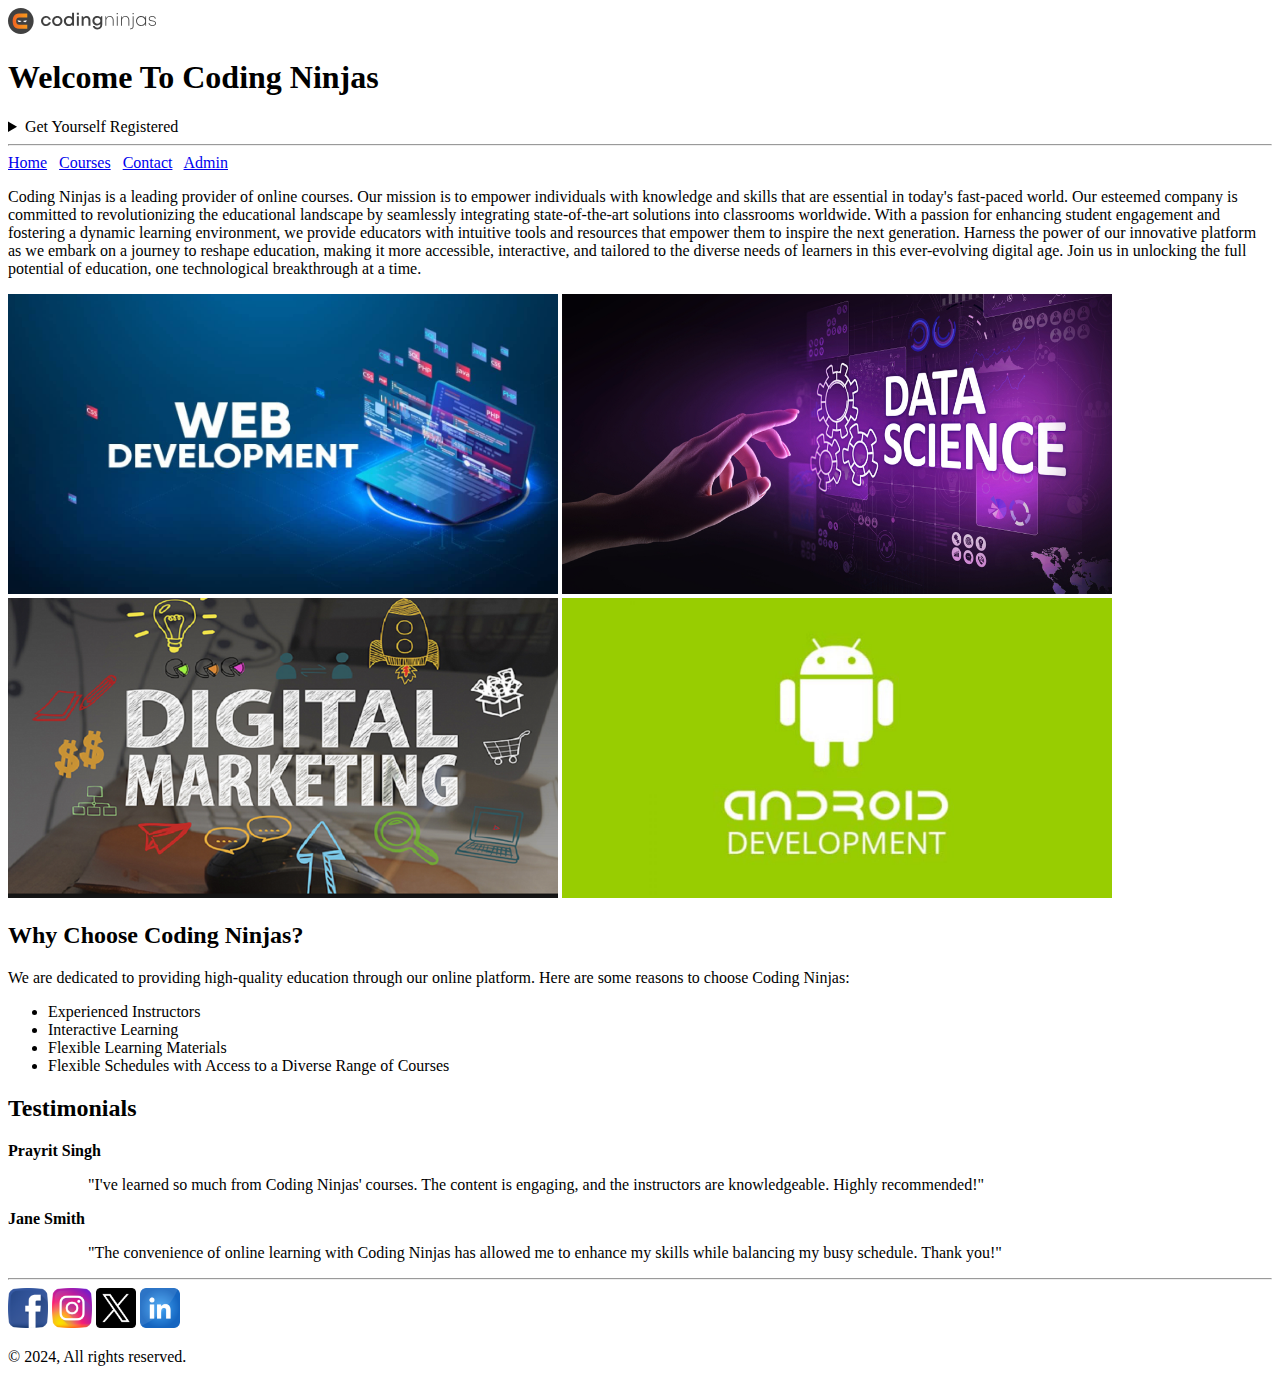
<file: HTML project_1 CN week-2/Pages/index.html>
<!DOCTYPE html>
<html lang="en">
<head>
    <meta charset="UTF-8">
    <meta name="viewport" content="width=device-width, initial-scale=1.0">
    <title>Welcome To Coding Ninjas</title>
</head>
<body>
<header>
    <a href="index.html"><img src="../Multimedia/new_cn_logo.svg" alt="Coding Ninjas Logo"></a>
    <h1>Welcome To Coding Ninjas</h1>

    <details>
        <summary>Get Yourself Registered</summary>
        <ul>
            <li><a href="login.html">Already have an account</a></li>
            <li><a href="register.html">Register</a></li>
        </ul>
    </details>
    <hr/>
    <nav>
        <a href="index.html">Home</a>&nbsp;&nbsp;
        <a href="courses.html">Courses</a>&nbsp;&nbsp;
        <a href="contact.html">Contact</a>&nbsp;&nbsp;
        <a href="admin.html">Admin</a>&nbsp;&nbsp;
    </nav>
</header>

<section id="about">
    <p>Coding Ninjas is a leading provider of online courses. Our mission is to empower individuals with knowledge and skills that are essential in today's fast-paced world. Our esteemed company is committed to revolutionizing the educational landscape by seamlessly integrating state-of-the-art solutions into classrooms worldwide. With a passion for enhancing student engagement and fostering a dynamic learning environment, we provide educators with intuitive tools and resources that empower them to inspire the next generation. Harness the power of our innovative platform as we embark on a journey to reshape education, making it more accessible, interactive, and tailored to the diverse needs of learners in this ever-evolving digital age. Join us in unlocking the full potential of education, one technological breakthrough at a time.</p>
</section>

<section id="Feature courses">
    <a href="courses.html#course1"><img src="../Multimedia/Web_development.jpg" alt="Web Development Course Image" width="550" height="300"></a>
    <a href="courses.html#course2"><img src="../Multimedia/data-science.jpg" alt="Data Science Course Image" width="550" height="300"></a>
    <a href="courses.html#course3"><img src="../Multimedia/Digital_Marketing.png" alt="Digital Marketing Course Image" width="550" height="300"></a>
    <a href="courses.html#course4"><img src="../Multimedia/android_development.jpg" alt="Android Development Course Image" width="550" height="300"></a>
</section>

<section id="CN">
    <h2>Why Choose Coding Ninjas?</h2>
    <p>We are dedicated to providing high-quality education through our online platform. Here are some reasons to choose Coding Ninjas:</p>
    <ul>
        <li>Experienced Instructors</li>
        <li>Interactive Learning</li>
        <li>Flexible Learning Materials</li>
        <li>Flexible Schedules with Access to a Diverse Range of Courses</li>
    </ul>
</section>

<section id="testimonials">
    <h2>Testimonials</h2>
    <dl>
        <dt><b>Prayrit Singh</b></dt>
        <blockquote>
        <dd>"I've learned so much from Coding Ninjas' courses. The content is engaging, and the instructors are knowledgeable. Highly recommended!"</dd>
        </blockquote>

        <dt><b>Jane Smith</b></dt>
        <blockquote>
        <dd>"The convenience of online learning with Coding Ninjas has allowed me to enhance my skills while balancing my busy schedule. Thank you!"</dd>
        </blockquote>
    </dl>
</section>
<hr/>

<footer>
    <a href="https://www.facebook.com/codingninjas/"><img src="../Multimedia/facebook.png" alt="Facebook" width="40px"></a>
    <a href="https://www.instagram.com/coding.ninjas/?hl=en"><img src="../Multimedia/instagram.png" alt="Instagram" width="40px"></a>
    <a href="https://x.com/CodingNinjasOff?ref_src=twsrc%5Egoogle%7Ctwcamp%5Eserp%7Ctwgr%5Eauthor"><img src="../Multimedia/twitter.png" alt="Twitter" width="40px"></a>
    <a href="https://www.linkedin.com/products/codingninjas-coding-ninjas/"><img src="../Multimedia/linkedin.png" alt="LinkedIn" width="40px"></a>
    <p>&copy; 2024, All rights reserved.</p>
</footer>

</body>
</html>
</file>
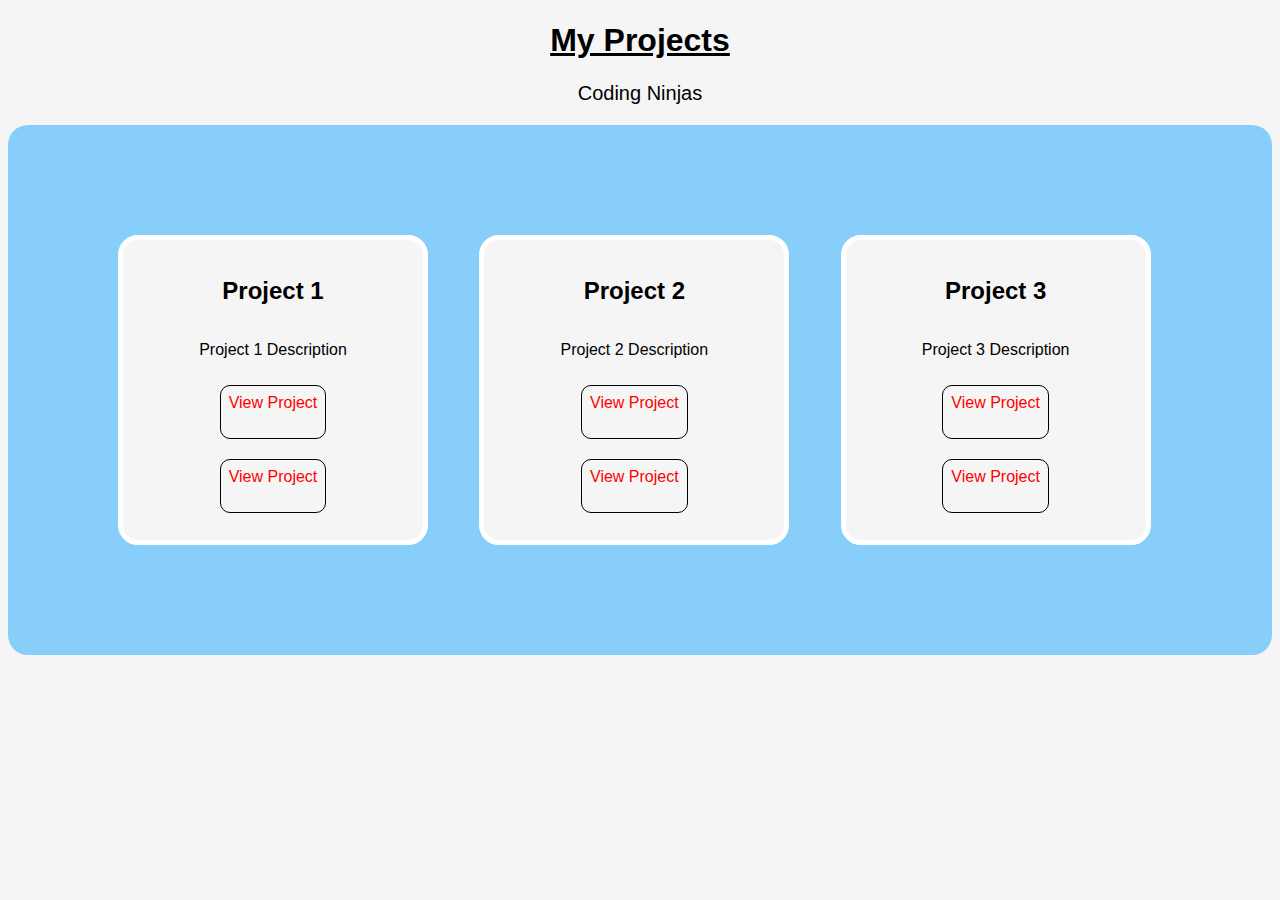
<file: projectlist.html>
<!DOCTYPE html>
<html lang="en">
<head>
    <meta charset="UTF-8">
    <meta name="viewport" content="width=device-width, initial-scale=1.0">
    <title>Document</title>
    <link rel="stylesheet" href="project.css">
</head>
<body>
    <header>
        <h1>My Projects</h1>
        <p>coding ninjas</p>
    </header>
    <main>
        <section id="projects">
            <div class="container">
                <div class="project-file">
                <h2>Project 1</h2>
                <p>Project 1 description</p>
                <a href="https://github.com/MAVERICK400x/Coding-ninjas-projects/tree/main/HTML%20project_1%20CN%20week-2">View Project</a>
                <a href="HTML project_1 CN week-2/Pages/index.html">View Project</a>
            </div>
            <div class="project-file">
                <h2>Project 2</h2>
                <p>Project 2 description</p>
                <a href="https://github.com/MAVERICK400x/Coding-ninjas-projects/tree/main/cricket%20webiste%20CN">View Project</a>
                <a href="cricket webiste CN/index.html">View Project</a>
            </div>
            <div class="project-file">
                <h2>Project 3</h2>
                <p>Project 3 description</p>
                <a href="https://github.com/MAVERICK400x/Coding-ninjas-projects/tree/main/dashboard%20project%20CN">View Project</a>
                <a href="dashboard project CN/main.html">View Project</a>
              </div>
        </section>
    </main>
</body>
</html>
</file>
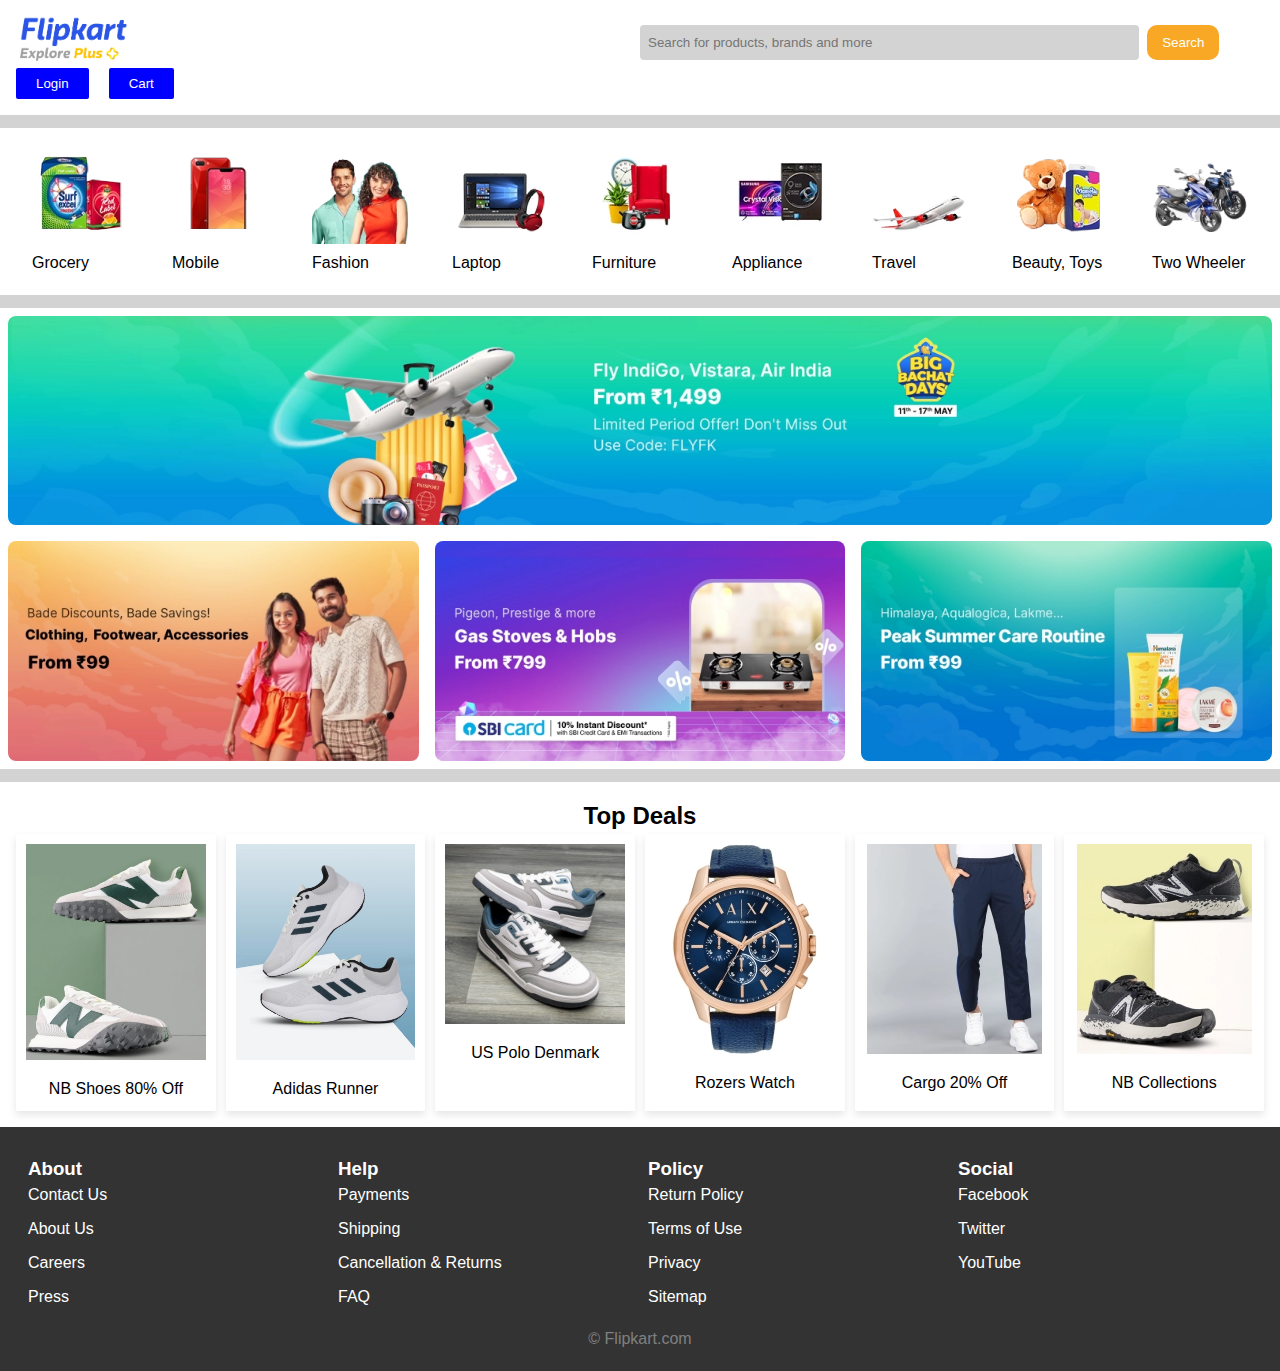
<file: Flipkartclone/flipkart.html>
<!DOCTYPE html>
<html lang="en">
<head>
    <meta charset="UTF-8">
    <meta name="viewport" content="width=device-width, initial-scale=1.0">
    <title>Document</title>
    <link rel="Stylesheet" href="flipkart.css">
</head>
<body>
    <!-- Header Section -->
    <header class="header">
        <!-- Logo Section -->
        <div class="logo">
            <img src="src/flipkartplus.png" alt="flipkart-logo"/>
        </div>

        <!-- Search Bar -->
        <div class="search-bar">
            <input type="text" placeholder="Search for products, brands and more">
            <button>Search</button>
        </div>

        <!-- Login and Cart Section -->
        <div class="header-right">
            <button class="login-btn">Login</button>
            <button class="login-btn">Cart</button>
        </div>
    </header>

    <section class="box2">
        <div class="box2-img">
            <img src="src/surfexel.webp" alt="surf">
            <p>Grocery</p>
        </div>
        <div class="box2-img">
            <img src="src/mobile.webp" alt="mobile">
            <p>Mobile</p>
        </div>
        <div class="box2-img">
            <img src="src/menladies.webp" alt="fashion">
            <p>Fashion</p>
        </div>
        <div class="box2-img">
            <img src="src/laptop.webp" alt="laptop">
            <p>Laptop</p>
        </div>
        <div class="box2-img">
            <img src="src/chair.webp" alt="furniture">
            <p>Furniture</p>
        </div>
        <div class="box2-img">
            <img src="src/tv.webp" alt="appliance">
            <p>Appliance</p>
        </div>
        <div class="box2-img">
            <img src="src/aeroplane.webp" alt="aeroplane">
            <p>Travel</p>
        </div>
        <div class="box2-img">
            <img src="src/diaper.webp" alt="toys">
            <p>Beauty, Toys</p>
        </div>
        <div class="box2-img">
            <img src="src/bike.webp" alt="two wheeler">
            <p>Two Wheeler</p>
        </div>
    </section>

    <section class="banner-section">
        <div class="banner first-banner">
            <img src="src/bigbachhatday.webp" alt="big Bigbachat"/>
        </div>
        <div class="banner small-banner">
            <img src="src/whiteshirt.webp" alt="Clothing-Footwear-Fashion"/>
        </div>
        <div class="banner small-banner">
            <img src="src/gasstove.webp" alt="big Bigbachat"/>
        </div>
        <div class="banner small-banner">
            <img src="src/himalayacream.webp" alt="big Bigbachat"/>
        </div>
    </section>

    <!-- Top Deals Section -->
    <section class="top-deals">
        <h2>Top Deals</h2>
        <div class="deals-grid">
            <div class="deal-item">
                <img src="src/shoes.webp" alt="NB Shoes 80% Off">
                <p>NB Shoes 80% Off</p>
            </div>
            <div class="deal-item">
                <img src="src/shoes2.webp" alt="Adidas Runner">
                <p>Adidas Runner</p>
            </div>
            <div class="deal-item">
                <img src="src/shoes3.webp" alt="US Polo Denmark">
                <p>US Polo Denmark</p>
            </div>
            <div class="deal-item">
                <img src="src/watch.webp" alt="Rozers Watch">
                <p>Rozers Watch</p>
            </div>
            <div class="deal-item">
                <img src="src/jeans.webp" alt="Cargo 20% Off">
                <p>Cargo 20% Off</p>
            </div>
            <div class="deal-item">
                <img src="src/blackshoes.webp" alt="NB Collections">
                <p>NB Collections</p>
            </div>
        </div>
    </section>

    <!-- Footer Section -->
    <footer>
        <div class="footer-columns">
            <div class="footer-column">
                <h3>About</h3>
                <div class="footer-links">
                    <a href="#">Contact Us</a>
                    <a href="#">About Us</a>
                    <a href="#">Careers</a>
                    <a href="#">Press</a>
                </div>
            </div>
            <div class="footer-column">
                <h3>Help</h3>
                <div class="footer-links">
                    <a href="#">Payments</a>
                    <a href="#">Shipping</a>
                    <a href="#">Cancellation & Returns</a>
                    <a href="#">FAQ</a>
                </div>
            </div>
            <div class="footer-column">
                <h3>Policy</h3>
                <div class="footer-links">
                    <a href="#">Return Policy</a>
                    <a href="#">Terms of Use</a>
                    <a href="#">Privacy</a>
                    <a href="#">Sitemap</a>
                </div>
            </div>
            <div class="footer-column">
                <h3>Social</h3>
                <div class="footer-links">
                    <a href="#">Facebook</a>
                    <a href="#">Twitter</a>
                    <a href="#">YouTube</a>
                </div>
            </div>
        </div>
        <p>&copy; Flipkart.com</p>
    </footer>
</body>
</html>
</file>
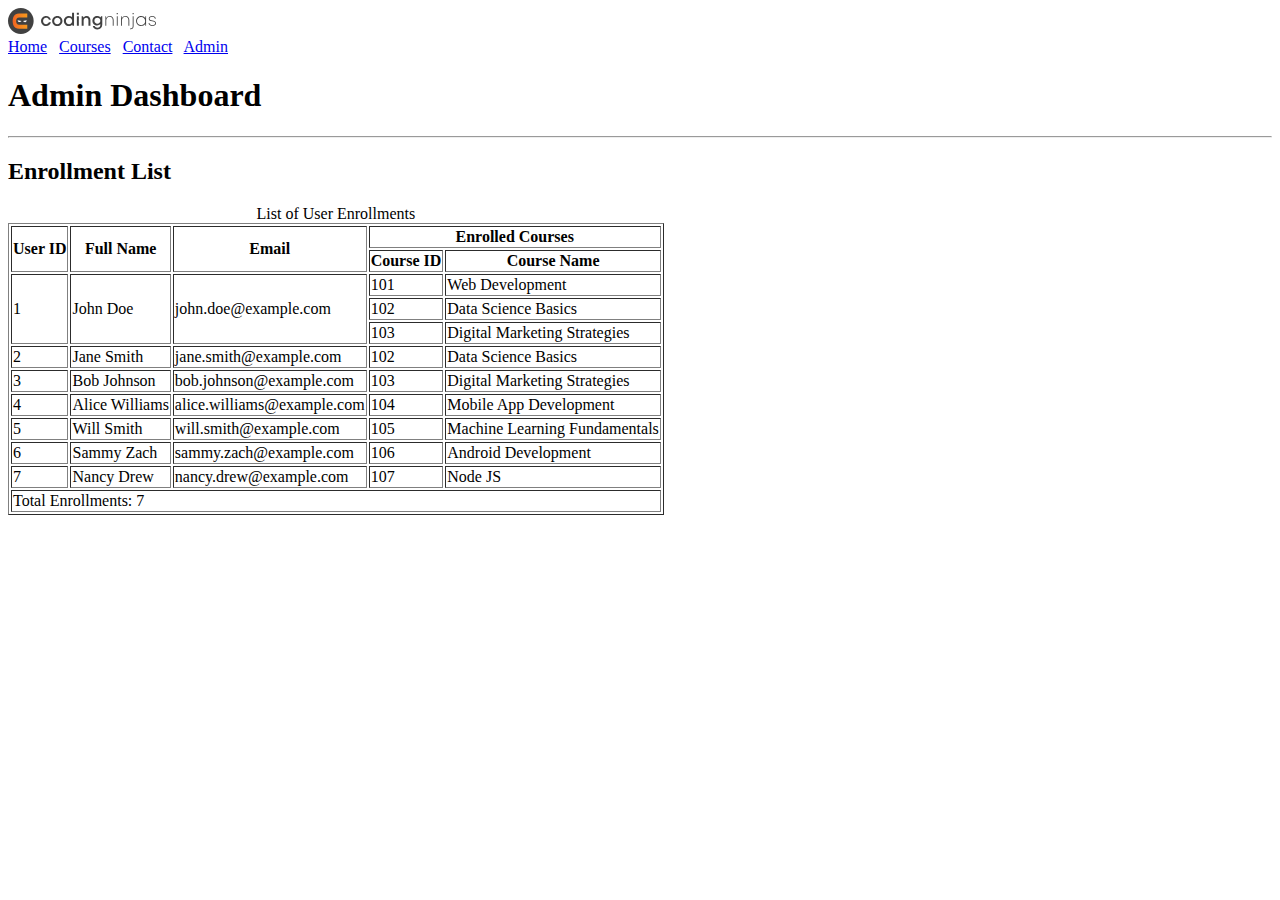
<file: HTML project_1 CN week-2/Pages/admin.html>
<!DOCTYPE html>
<html lang="en">
<head>
    <meta charset="UTF-8">
    <meta name="viewport" content="width=device-width, initial-scale=1.0">
    <title>Admin Dashboard</title>
</head>
<body>
    <a href="index.html">
        <img src="../Multimedia/new_cn_logo.svg" alt="Coding Ninjas Logo">
    </a>
    
    <!-- Header Section -->
    <nav>
        <a href="index.html">Home</a>&nbsp;&nbsp;
        <a href="courses.html">Courses</a>&nbsp;&nbsp;
        <a href="contact.html">Contact</a>&nbsp;&nbsp;
        <a href="admin.html">Admin</a>&nbsp;&nbsp;
    </nav>

    <h1>Admin Dashboard</h1>
    <hr/>
    <section id="enrollments">
    <h2>Enrollment List</h2>
    
    <table border="1">
        <caption>List of User Enrollments</caption>
        
        <thead>
            <tr>
                <th rowspan="2">User ID</th>
                <th rowspan="2">Full Name</th>
                <th rowspan="2">Email</th>
                <th colspan="2">Enrolled Courses</th>
            </tr>
            <tr>
                <th>Course ID</th>
                <th>Course Name</th>
            </tr>
        </thead>
        
        <tbody>
            <!-- John Doe Row Spanning Multiple Courses -->
            <tr>
                <td rowspan="3">1</td>
                <td rowspan="3">John Doe</td>
                <td rowspan="3">john.doe@example.com</td>
                <td>101</td>
                <td>Web Development</td>
            </tr>
            <tr>
                <td>102</td>
                <td>Data Science Basics</td>
            </tr>
            <tr>
                <td>103</td>
                <td>Digital Marketing Strategies</td>
            </tr>

            <!-- Other Users -->
            <tr>
                <td>2</td>
                <td>Jane Smith</td>
                <td>jane.smith@example.com</td>
                <td>102</td>
                <td>Data Science Basics</td>
            </tr>
            <tr>
                <td>3</td>
                <td>Bob Johnson</td>
                <td>bob.johnson@example.com</td>
                <td>103</td>
                <td>Digital Marketing Strategies</td>
            </tr>
            <tr>
                <td>4</td>
                <td>Alice Williams</td>
                <td>alice.williams@example.com</td>
                <td>104</td>
                <td>Mobile App Development</td>
            </tr>
            <tr>
                <td>5</td>
                <td>Will Smith</td>
                <td>will.smith@example.com</td>
                <td>105</td>
                <td>Machine Learning Fundamentals</td>
            </tr>
            <tr>
                <td>6</td>
                <td>Sammy Zach</td>
                <td>sammy.zach@example.com</td>
                <td>106</td>
                <td>Android Development</td>
            </tr>
            <tr>
                <td>7</td>
                <td>Nancy Drew</td>
                <td>nancy.drew@example.com</td>
                <td>107</td>
                <td>Node JS</td>
            </tr>
        </tbody>

        <tfoot>
            <tr>
                <td colspan="5">Total Enrollments: 7</td>
            </tr>
        </tfoot>
    </table>
    </section>
</body>
</html>
</file>
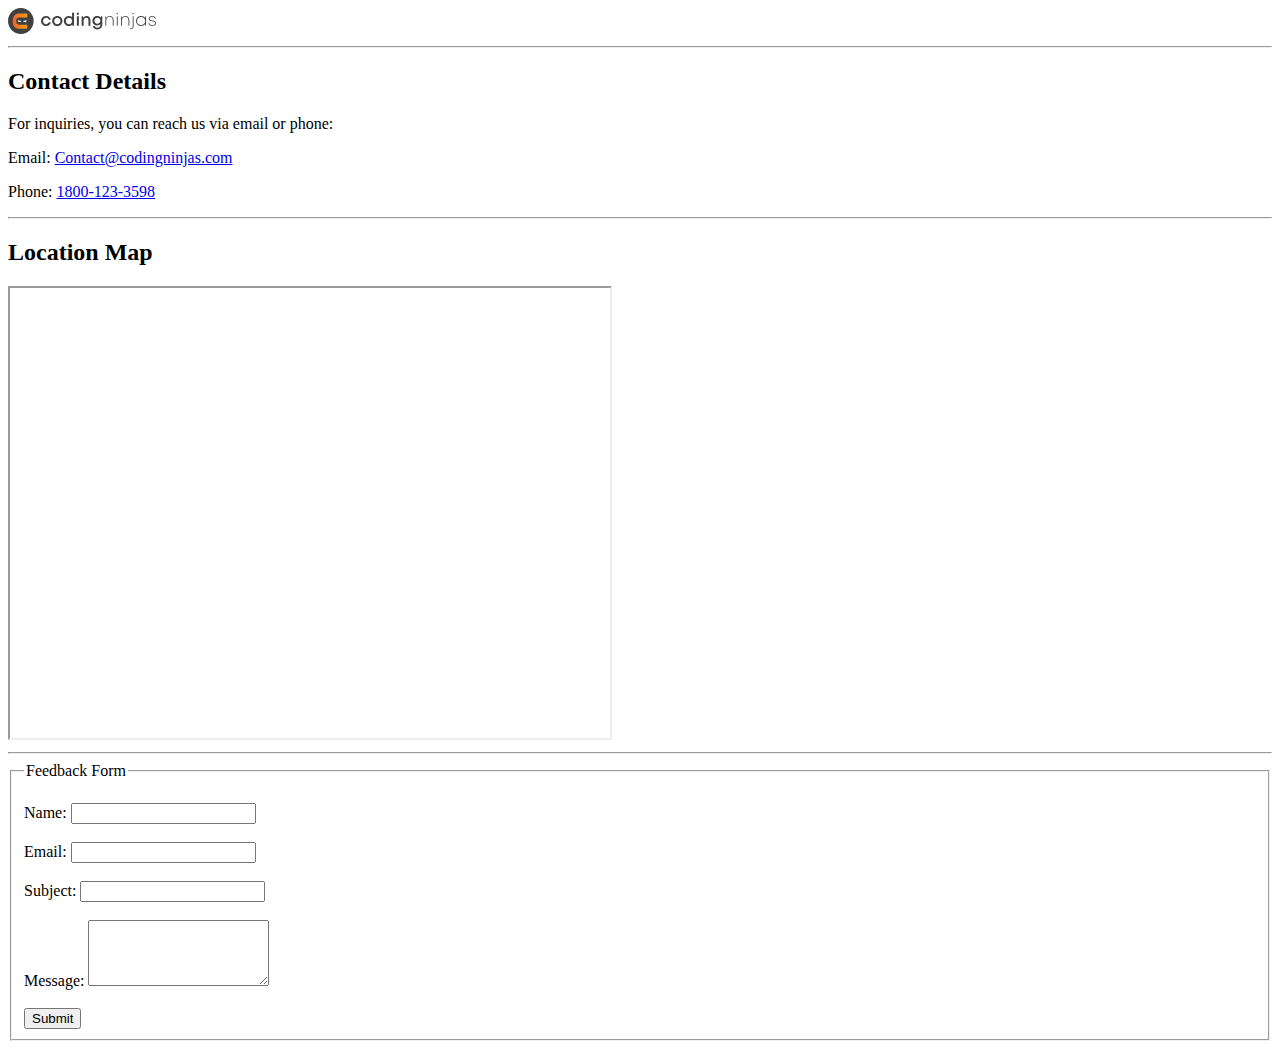
<file: HTML project_1 CN week-2/Pages/contact.html>
<!DOCTYPE html>
<html lang="en">
<head>
    <meta charset="UTF-8">
    <meta name="viewport" content="width=device-width, initial-scale=1.0">
    <title>Document</title>
</head>
<body>
    <header>
    <a href="index.html"><img src="../Multimedia/new_cn_logo.svg " alt="Coding Ninjas Logo"></a>
    </header>
    <hr/>

    <section id="contact-info">
        <h2>Contact Details</h2>
        <p>For inquiries, you can reach us via email or phone:</p>
        <p>Email: <a href="mailto:contact@codingninjas.com">Contact@codingninjas.com</a></p>
        <p>Phone: <a href="tel:1800-123-3598">1800-123-3598</a></p>
    </section>
    <hr/>

    <section id="map">
        <h2>Location Map</h2>
        <iframe src="https://www.google.com/maps/embed?pb=!1m18!1m12!1m3!1d239773.51021259386!2d76.82493937570342!3d28.42285832665924!2m3!1f0!2f0!3f0!3m2!1i1024!2i768!4f13.1!3m3!1m2!1s0x390d03d1c62ba76b%3A0xec4dbad7537d963b!2sCN%20-%20Sunrise%20Mentors!5e1!3m2!1sen!2sin!4v1728630055487!5m2!1sen!2sin" width="600" height="450" allowfullscreen=""></iframe>
    </section>
    <hr/>

    <section id="feedback">
        <section id="login">
            <form action="#" method="post"> <!-- Update this action with your actual endpoint -->
                <fieldset>
                    <legend>Feedback Form</legend>
                    <br>
                    <label for="username">Name:</label>
                    <input type="text" name="username" id="username" required>
                    <br><br> <!-- Line break for spacing -->
                    <label for="email">Email:</label>
                    <input type="email" name="email" id="email" required>
                    <br><br/> <!-- Line break for spacing -->
                    <label for="subject">Subject:</label>
                    <input type="text" name="subject" id="subject" required>
                    <br><br/> <!-- Line break for spacing -->
                    <label for="feedback">Message:</label>
                    <textarea name="feedback" id="feedback" rows="4" required></textarea>
                    <br><br/> <!-- Line break for spacing -->
                    <input type="submit" value="Submit">
    </section>
</body>
</html>
</file>
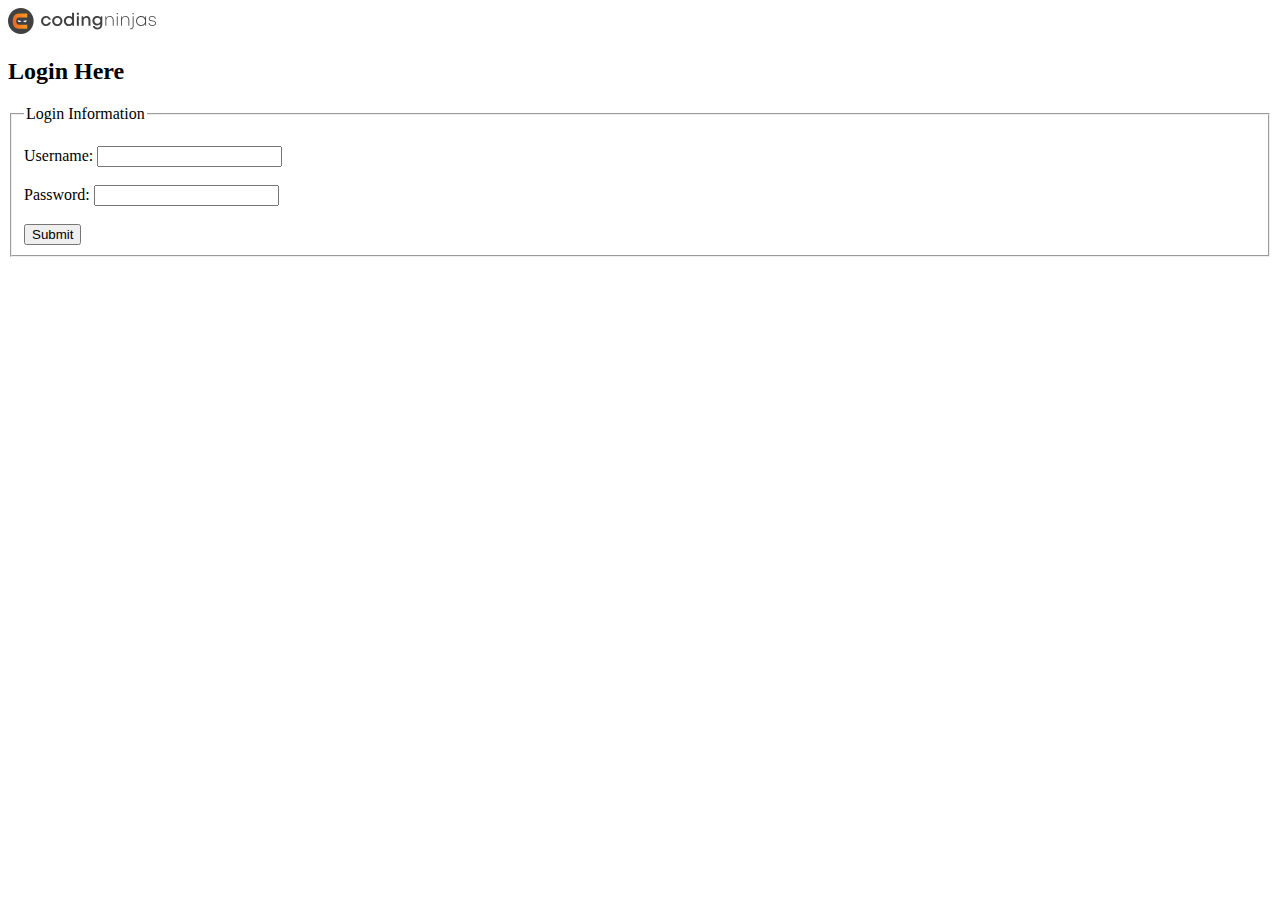
<file: HTML project_1 CN week-2/Pages/login.html>
<!DOCTYPE html>
<html lang="en">
<head>
    <meta charset="UTF-8">
    <meta name="viewport" content="width=device-width, initial-scale=1.0">
    <title>Login Page - Coding Ninjas</title>
</head>
<body>
    <header>
        <a href="index.html">
            <img src="../Multimedia/new_cn_logo.svg" alt="Coding Ninjas Logo">
        </a>
        <h2>Login Here</h2>
    </header>
    <main>
        <section id="login">
            <form action="#" method="post"> <!-- Update this action with your actual endpoint -->
                <fieldset>
                    <legend>Login Information</legend>
                    <br>
                    <label for="username">Username:</label>
                    <input type="text" name="username" id="username" required>
                    <br><br> <!-- Line break for spacing -->
                    <label for="password">Password:</label>
                    <input type="password" name="password" id="password" required>
                    <br><br/> <!-- Line break for spacing -->
                    <input type="submit" value="Submit">
                </fieldset>
            </form>
        </section>
    </main>
</body>
</html>
</file>
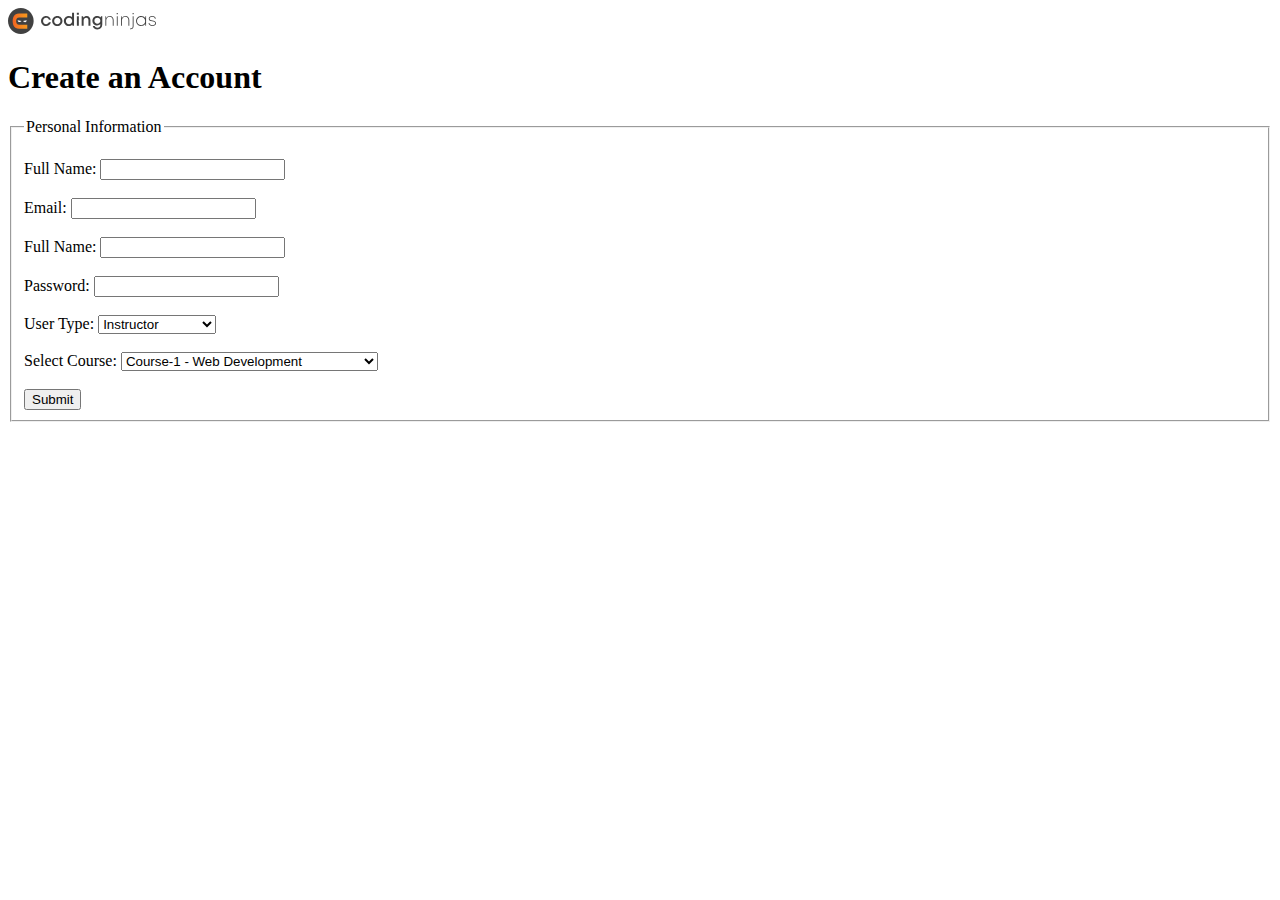
<file: HTML project_1 CN week-2/Pages/register.html>
<!DOCTYPE html>
<html lang="en">
<head>
    <meta charset="UTF-8">
    <meta name="viewport" content="width=device-width, initial-scale=1.0">
    <title>Document</title>
</head>
<body>
    <header>
    <a href="index.html"><img src="../Multimedia/new_cn_logo.svg " alt="Coding Ninjas Logo"></a>

    <h1>Create an Account</h1>
    </header>
    <main>
        <section id="login">
            <form action="#" method="post"> <!-- Update this action with your actual endpoint -->
                <fieldset>
                    <legend>Personal Information</legend>
                    <br>
                    <label for="username">Full Name:</label>
                    <input type="text" name="username" id="username" required>
                    <br><br> <!-- Line break for spacing -->
                    <label for="email">Email:</label>
                    <input type="email" name="email" id="email" required>
                    <br><br/> <!-- Line break for spacing -->
                    <label for="username">Full Name:</label>
                    <input type="text" name="username" id="username" required>
                    <br><br> <!-- Line break for spacing -->
                    <label for="password">Password:</label>
                    <input type="password" name="password" id="password" required>
                    <br><br/> <!-- Line break for spacing -->
                    <label for="usertype">User Type:</label>
                    <select name="usertype" id="usertype">
                        <option value="" disabled>Select user type</option>
                        <option value="teacher">Instructor</option>
                        <option value="student">Student</option>
                    </select>
                    <br><br/> <!-- Line break for spacing -->
                    <label for="courses">Select Course:</label>
                    <select name="courses" id="courses">
                        <option value="course1">Course-1 - Web Development</option>
                        <option value="course2">Course-2 - Data Science Fundamentals</option>
                        <option value="course3">Course-3 - Digital Marketing Mastery</option>
                        <option value="course4">Course-4 - Android Development</option>
                    </select>
                    <br><br/> <!-- Line break for spacing -->
                    <input type="submit" value="Submit">
                </fieldset>
            </form>
        </section>
    </main>
</body>
</html>
</file>
<file: project.css>
body {
    background-color: whitesmoke;
    font-family: 'Trebuchet MS', 'Lucida Sans Unicode', 'Lucida Grande', 'Lucida Sans', Arial, sans-serif;
    text-transform: capitalize;
    background-color: whitesmoke;
}

header {
    text-align: center;
}

header > h1 {
    text-decoration: underline;
    color: black;
    padding: 1px;
}

header > p {
    text-wrap: balance;
    font-size: 20px;
    color: black;
}

header > h1:hover {
    text-decoration-color: red;
    color: white;
    transition: all 0.5s;
}

header>a
{
    color: black;
}

.projects {
    display: flex;
    flex-direction: column;
    align-items: center;
}

.container {
    background-color: lightskyblue;
    display: grid;
    grid-template-columns: repeat(3, 1fr);
    border-radius: 20px;
    gap: 20px;
    padding: 100px;
    width: auto;
    height: auto;
    align-content: center;
}

.project-file {
    display: flex;
    flex-direction: column;
    align-items: center;
    width: 300px;
    height: 300px;
    margin: 10px;
    background-color: whitesmoke;
    border-radius: 20px;
    justify-content: center;
    border: 5px solid white;    
}

.project-file:hover {
    background-color: white;
    color: black;
    transition: all 0.5s;
    border: 5px solid black;
}

.project-file a {
    color: red;
    text-decoration: none;
    border-radius: 10px;
    display: grid;
    border: 1px solid black;
    padding: 8px;
    margin: 10px;
    grid-template-rows: repeat(2, 1fr);
    text-align: center;
}


.project-file a:hover {
    background-color: white;
    color: black;
    transition: all 0.5s;
}

/* Responsive Grid for Smaller Screens */
@media (max-width: 768px) {
    .container {
        grid-template-columns: repeat(2, 1fr);
    }
}

@media (max-width: 480px) {
    .container {
        grid-template-columns: 1fr;
    }
}
</file>
<file: Flipkartclone/flipkart.css>
* {
        margin: 0;
        padding: 0;
    box-sizing: border-box;
    font-family: Arial, sans-serif;
}
body{
    background-color: #D3D3D3; 
    margin: 0;
    line-height: 1.5;
    padding: 0;
}

/* Header styles */
.header {
    display: flex;
    justify-content: space-between;
    align-items: center;
    background-color: white;
    padding: 1rem;
    color: white;
    flex-wrap: wrap;
}

/* Logo styles */
.logo img {
   width: 20%;
}

/* Search bar styles */
.search-bar {
    display: flex;
    width: 50%;
    gap:0.5rem;
}

.search-bar input {
    width: 80%;
    padding: 0.5rem;
    border: none;
    outline: none;
    background-color: #D3D3D3;
    border-radius: 0.25rem;
    box-sizing: border-box;
}

.search-bar button {
    padding: 10px 15px;
    background-color: #f9a825;
    color: white;
    border: none;
    border-radius: 0 2px 2px 0;
    cursor: pointer;
    border-radius: 10px;
}

.search-bar button:hover {
    background-color: #fbc02d;
}

/* Right section styles */
.header-right {
    display: flex;
    align-items: center;
}

.login-btn {
    background-color: blue;
    color: white;
    padding: 8px 20px;
    border: none;
    cursor: pointer;
    margin-right: 20px;
    border-radius: 2px;
}

.login-btn:hover {
    background-color:rgb(75, 103, 241);
}
.box2{
    margin-top: 0.8rem;
    background-color: white;
    padding: 10px;
     display: flex;
   /* flex-wrap: wrap; */
    justify-content: space-around;
}
.box2-img{
    margin: 10px;
}
/* Banner Section Styling */
.banner-section {
    display: grid;
    grid-template-columns: repeat(3,1fr);
    margin-top: 0.8rem;
    gap: 1rem;
    background-color: white;
    padding: 0.5rem;
}

/* First Banner (Full Width) */
.first-banner img {
    width: 100%;
    height: auto;
    display: block;
    border-radius: 8px;
}

/* Small Banners (Initially stacked) */
.small-banner img {
    width: 100%;
    height: auto;
    display: block;
    border-radius: 8px;
}


/* top deals */
.top-deals {
    padding: 1rem;
    text-align: center;
    background-color: white;
    margin-top: 0.8rem;
}

.deals-grid {
    display: flex;
    flex-wrap: wrap;
    justify-content: space-between;
    gap: 10px;
}

.deal-item {
    flex: 1 1 calc(16.66% - 10px);
    background-color: white;
    padding: 10px;
    box-shadow: 0 4px 8px rgba(0, 0, 0, 0.1);
}

.deal-item img {
    max-width: 100%;
    height: auto;
}

.deal-item p {
    margin-top: 10px;
}

/* Footer Section */
footer {
    background-color: #333;
    color: #fff;
    padding: 20px;
}

.footer-columns {
    display: flex;
    justify-content: space-between;
    flex-wrap: wrap;
}

.footer-column {
    flex: 1 1 calc(25% - 20px); 
    margin: 0.5rem  ;
}
footer p{
    text-align: center;
    color: gray;
}
.footer-links {
    display: flex;
    flex-direction: column;
}

.footer-links a {
    color: #fff;
    text-decoration: none;
    margin-bottom: 10px;
}

.footer-links a:hover {
    text-decoration: underline;
}

/* Responsive Footer for Mobile */   
@media (max-width: 480px) {
    .header {
        flex-direction: column;
        text-align: center;
    }
    .footer-column {
        flex: 1 1 100%; 
        text-align: center; 
    }
    
    .footer-links {
        align-items: center; 
    }
    .banner-section {
        grid-template-columns: 1fr;
    }

    .first-banner {
        width: 100%;
    }

    .small-banner {
        width: 100%;
    }
    .search-bar {
        width: 100%; 
        margin: 1rem 0;
    }
    .search-bar input {
        width: 100%; 
    }
    .box2{
       display: grid;
       grid-template-columns: repeat(2,1fr);

    }
    .user-actions {
        justify-content: space-between; 
        width: 100%;
        padding: 0 1rem; 
    } 
    .deal-item{
        flex: 1 1 calc(50% - 10px); 
    }
    .box2{
    text-align: center;
    }
    
}
/* @media  (max-width: 535px) {
    .banner-section{
    display: grid;
    grid-template-columns: repeat(3,1fr);
    margin-top: 0.8rem;
    gap: 1rem;
    background-color: white;
    padding: 0.5rem;
    }
 } */
/* Responsive Layout for Mobile (Stacked) */
@media (min-width: 768px){
    .user-actions {
        display: flex;
        justify-content: space-between;
        width: 100%;
        padding: 0 20px; 
    }
    
    
    .banner-section {
        grid-template-columns: 1fr;
        grid-template-rows: auto auto;
    } 
     .first-banner {
        grid-column: 1 / -1;
        width: 100%;
    }
    .banner-section {
        grid-template-rows: auto auto;
        grid-template-columns: 1fr 1fr 1fr;
    }

    .small-banner {
        width: 100%;
    }
    .box2{
        display: flex;
        flex-wrap: wrap;
    }
    
}
@media (max-width: 768px) and (min-width:481px){
    .banner-section {
        grid-template-columns: 1fr;
        grid-template-rows: auto auto;
    } 
     .first-banner {
        grid-column: 1 / -1;
        width: 100%;
    }
    .banner-section {
        grid-template-rows: auto auto;
        grid-template-columns: 1fr 1fr 1fr;
    }

    .small-banner {
        width: 100%;
    }
    .box2{
        display: grid;
        grid-template-columns: repeat(3,1fr);
        place-items: center;
    }
}

@media (aspect-ratio: 16/9){
    .banner-section{
        grid-template-columns: repeat(2,1fr);
    }
    .box2-img{
        height: 10rem;    
    }
}

/* responsive Style box2 deals */
/* .footer-column {
    flex: 1 1 calc(50% - 20px); 
} */
</file>
